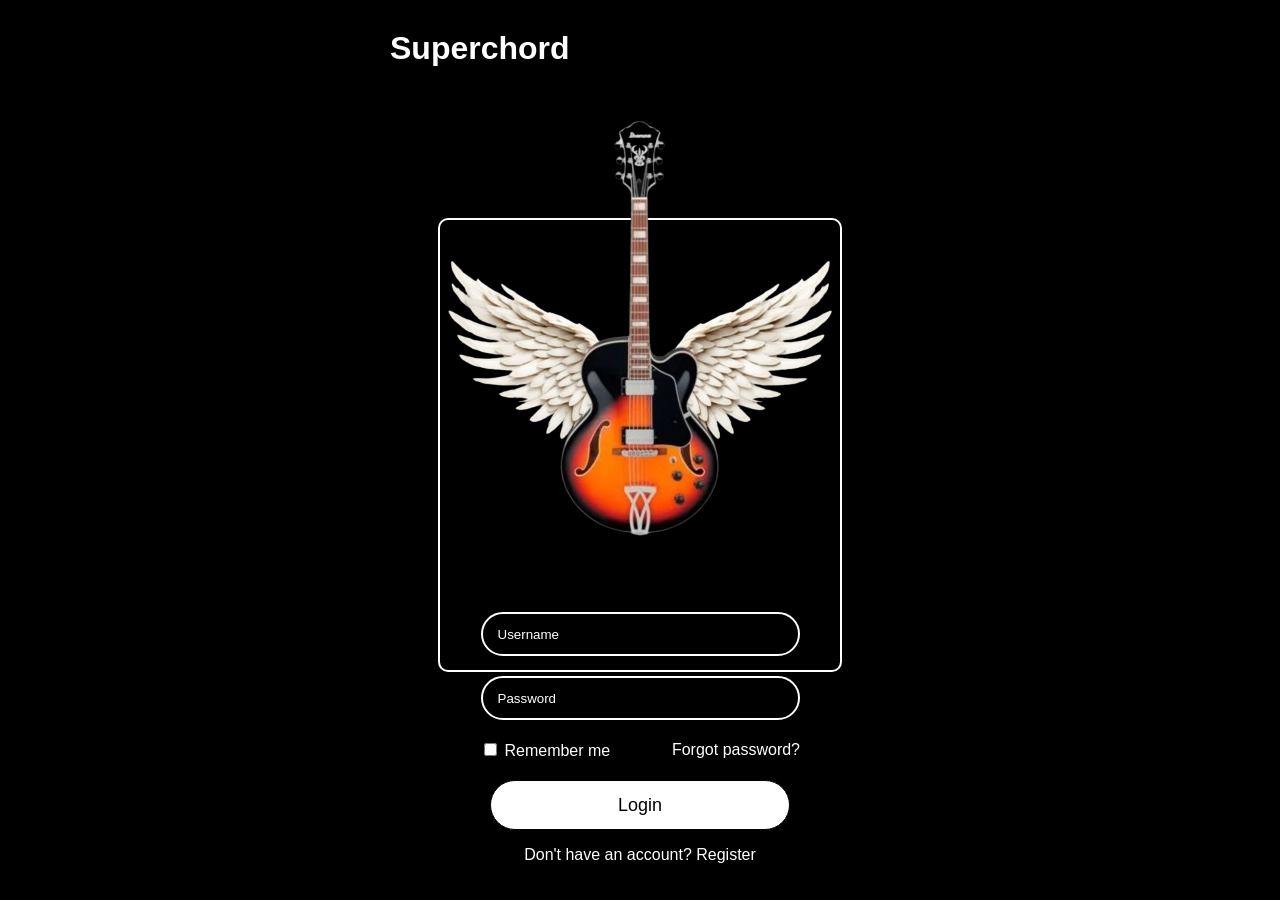
<file: index.html>
<!DOCTYPE html>
<html lang="en">

<head>
    <link rel="shortcut icon" href="icons/Logotipo Superchord.png" type="image/x-icon">
    <link rel="stylesheet" href="style/style.css">
    <link rel="stylesheet" href="https://unpkg.com/boxicons@2.1.4/css/boxicons.min.css">
    <meta charset="UTF-8">
    <meta name="viewport" content="width=device-width, initial-scale=1.0">
    <title>Superchord</title>
</head>

<body>

    <video autoplay muted loop class="wallpaper">
        <source src="assets/sky-of-stars-moewalls-com.mp4" type="video/mp4">
    </video>

    <!-- Área da caixa de login -->
    <form class="login-box">

        <div class="title">
            <h1>Superchord</h1>
            <img src="icons/Logotipo Superchord.png" alt="">
        </div>

        <!-- Área destinada as entradas do usuário -->
        <div class="sign-in">
            <section class="username">
                <input type="text" maxlength="30" placeholder="Username" id="username">
                <!-- <i class="bx bxs-user"></i> -->
            </section>
            <section class="password">
                <input type="password" maxlength="30" placeholder="Password" id="password">
                <!-- <i class="bx bxs-lock-alt"></i> -->
            </section>
        </div>
        <!-- Área destinada as entradas do usuário -->

        <!-- Área destinada a lembrar do usuário e senha -->
        <div class="memory">
            <label for="">
                <input type="checkbox"> <!--Checkbox serve para criar uma caixa de checagem-->
                Remember me
            </label>
            <a href="">Forgot password?</a>
        </div>
        <!-- Área destinada a lembrar do usuário e senha -->


        <!-- Área destinada ao botão de login registro -->
        <div class="login-button">
            <button type="submit" onclick="logar(); return false;">Login</button>
            <!--onclick="logar()" faz com que quando o usuário clicar no botão de login
             seja chamada a função logar(), que está definida no JavaScript  -->
        </div>

        <div>
            <p>Don't have an account? <a href="">Register</a></p>
        </div>
        <!-- Área destinada ao botão de login registro -->

    </form>
    <!-- Área da caixa de login -->

    <script src="script/script.js"></script>
</body>

</html>
</file>
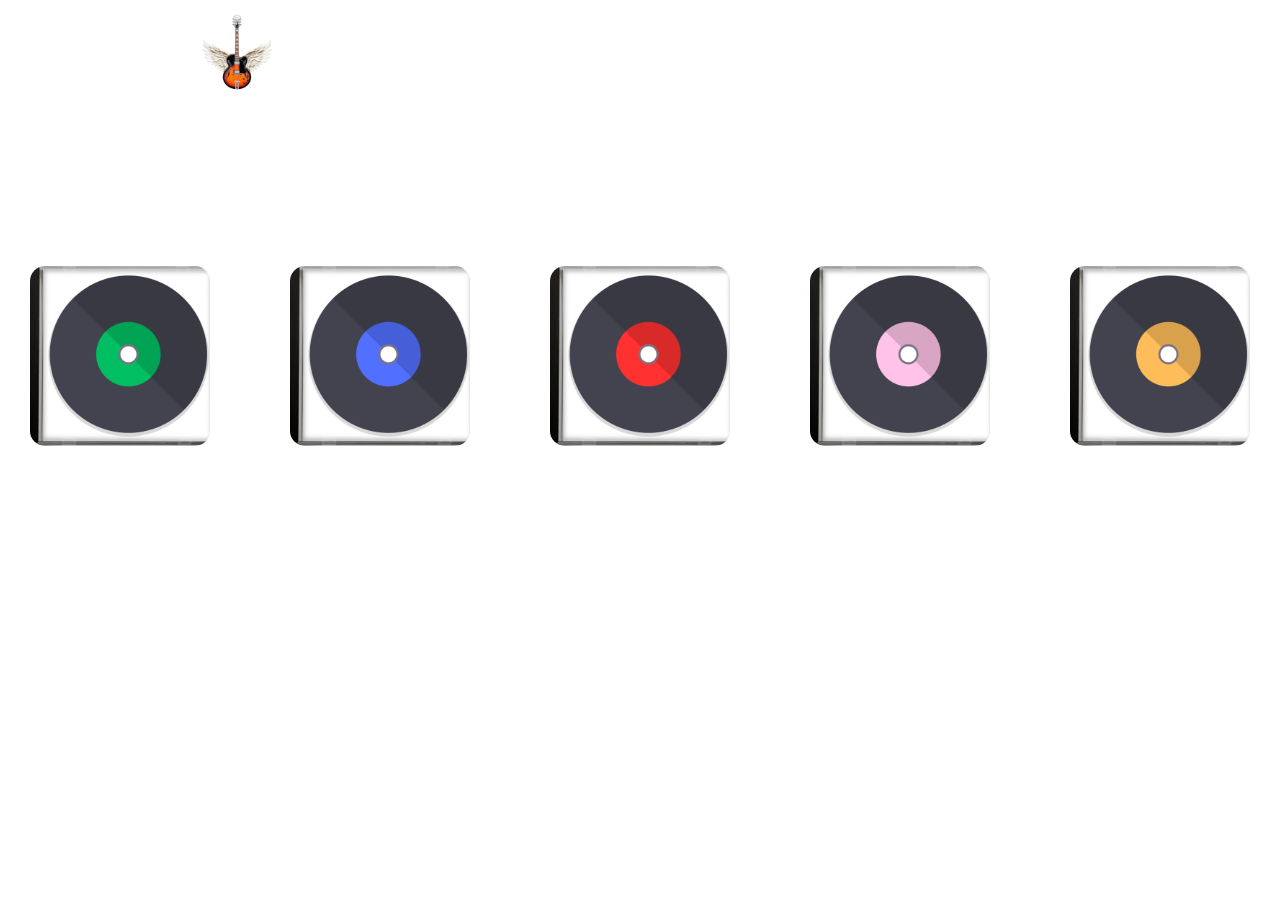
<file: home.html>
<!DOCTYPE html>
<html lang="en">

<head>
    <link rel="shortcut icon" href="icons/Logotipo Superchord.png" type="image/x-icon">
    <link rel="stylesheet" href="style/home.css">
    <meta charset="UTF-8">
    <meta name="viewport" content="width=device-width, initial-scale=1.0">
    <title>Superchord - Home</title>
</head>

<body>

    <video autoplay muted loop class="wallpaper">
        <source src="assets/sky-of-stars-moewalls-com.mp4" type="video/mp4">
    </video>

    <div class="title">
        <h1>Superchord</h1>
        <img src="icons/Logotipo Superchord.png" alt="">
    </div>

    <!-- Área da caixa das opções de cifras -->
    <div class="chords">

        <!-- Área de escolher qual cifra -->
        <div class="chords-options">
            <figure>
                <a href="chords/love_me_tender.html">
                    <img src="covers/Standard Album Cover - GREEN.png" alt="Love Me Tender - Cover">
                </a>
                <figcaption>Love Me Tender</figcaption>
            </figure>

            <figure>
                <a href="chords/blues_suede_shoes.html">
                    <img src="covers/Standard Album Cover - BLUE.png" alt="Blue Suede Shoes - Cover">
                </a>
                <figcaption>Blue Suede Shoes</figcaption>
            </figure>

            <figure>
                <a href="chords/little_sister.html">
                    <img src="covers/Standard Album Cover - RED.png" alt="Little Sister - Cover">
                </a>
                <figcaption>Little Sister</figcaption>
            </figure>

            <figure>
                <a href="chords/blues_suede_shoes.html">
                    <img src="covers/Standard Album Cover - ROSE.png" alt="Stargirl - Cover">
                </a>
                <figcaption>Stargirl</figcaption>
            </figure>

            <figure>
                <a href="chords/i_will_always_love_you.html">
                    <img src="covers/Standard Album Cover - GOLDEN.png" alt="I Will Always Love You - Cover">
                </a>
                <figcaption>I Will Always Love You</figcaption>
            </figure>
        </div>
        <!-- Área de escolher qual cifra -->

    </div>
    <!-- Área da caixa das opções de cifras -->

    <script src="script/script.js"></script>
</body>

</html>
</file>
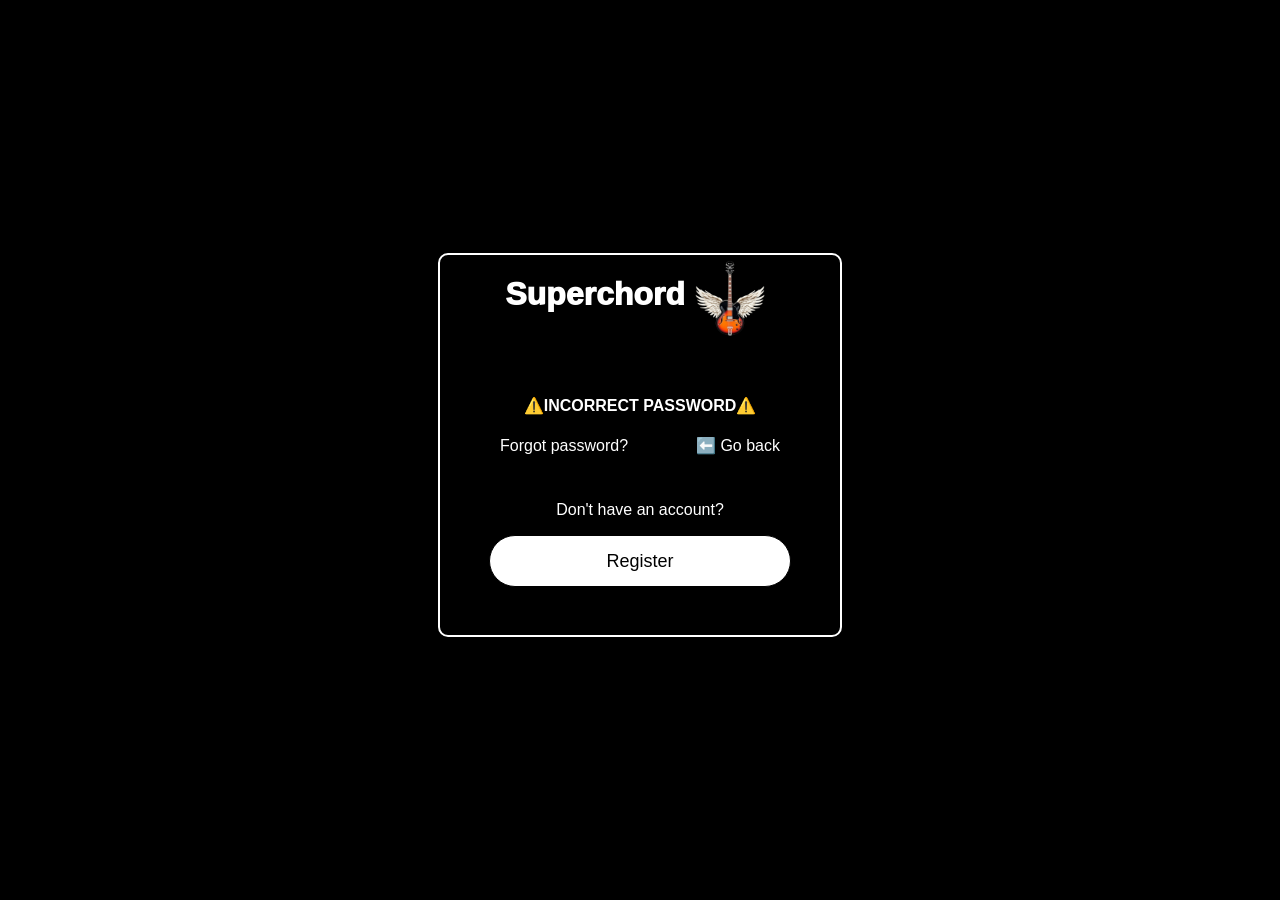
<file: return.html>
<!DOCTYPE html>
<html lang="en">

<head>
    <link rel="shortcut icon" href="icons/Logotipo Cyberchord.png" type="image/x-icon">
    <link rel="stylesheet" href="style/return.css">
    <link rel="stylesheet" href="https://unpkg.com/boxicons@2.1.4/css/boxicons.min.css">
    <meta charset="UTF-8">
    <meta name="viewport" content="width=device-width, initial-scale=1.0">
    <title>Superchord</title>
</head>

<body>

    <video autoplay muted loop class="wallpaper">
        <source src="assets/sky-of-stars-moewalls-com.mp4" type="video/mp4">
    </video>

    <!-- Área da senha -->
    <div class="login-box">

        <div class="title">
            <h1>Superchord</h1>
            <img src="icons/Logotipo Superchord.png" alt="">
        </div>

        <!-- Área de senha incorreta -->
        <div class="warning">
            <h4>⚠️INCORRECT PASSWORD⚠️</h4>
        </div>
        <!-- Área de senha incorreta -->

        <!-- Área destinada a recuperar a senha -->
        <div class="memory">
            <a href="">Forgot password?</a>
            <a href="index.html"> ⬅️ Go back</a>
        </div>
        <!-- Área destinada a recuperar a senha -->

        <!-- Área destinada ao botão de registro -->
        <div class="register">
            <p>Don't have an account?</p>
            <a type="submit" onclick="register()">Register</a>
        </div>
        <!-- Área destinada ao botão de registro -->

    </div>
    <!-- Área da senha -->

    <script src="script/script.js"></script>
</body>

</html>
</file>
<file: style/style.css>
/* TAGS */
body {
    min-height: 97vh;
    display: flex;
    justify-content: center;
    align-items: center;
    font-family: sans-serif;
    background-color: black; /*Para voltar ao background de vídeo basta remover o background black*/
}

p {
    color: white;
}

input {
    padding: 0 0 0 15px; /*Muda a posição que começa a escrita dentro do input*/
}

input::placeholder {    /*Controla o nome dentro do input*/
    padding: 0 0 0 0;    /*Muda a posição do nome dentro do input*/
    color: white;   /*Muda a cor do nome dentro do input*/
}

a {
    color: white;
    text-decoration: none;
}

a:hover {
    text-decoration: underline;
}





/* CLASSES */

/*A seguir temos o nosso background de vídeo*/
/*Aqui temos o background de vídeo*/
.wallpaper {
    width: 100%; height: 100%;
    object-fit: cover;
    position: fixed;
    z-index: -1; /* z-index faz com que a posição do item seja abaixo de todos os outros */
}
/*Aqui temos o background de vídeo*/

.login-box { /* Aqui é a caixa da qual ficam todos os itens */
    width: 400px; height: 450px;
    display: flex;
    flex-direction: column;
    justify-content: center;
    align-items: center;
    border: solid white 2px;
    border-radius: 10px;
    background-color: rgba(0, 0, 0, 0.2);
    opacity: 1;
}

.title {
    padding: 0 0 20px 0;
    font-family: sans-serif;
    font-weight: 1000;
    color: white;
}

.sign-in {
    display: flex;
    flex-direction: column;
    justify-content: center;
    align-items: center;
    gap: 20px;
}

.sign-in input {
    width: 300px; height: 40px;
    border: solid white 2px;
    border-radius: 100px;
    background-color: rgba(0, 0, 0, 0.2);
    color: white;
}

.username i  {
    position: fixed;
    bottom: 59.5%;
    right: 40%;
    color: white;
}

.password i  {
    position: absolute;
    bottom: 48.5%;
    right: 40%;
    color: white;
}

.memory {
    width: 80%;
    padding: 20px;
    display: flex;
    justify-content: space-between;
    align-items: center;
    color: white;
}

.memory input {
    cursor: pointer;
}

.login-button {
    display: flex;
    justify-content: center;
    align-items: center;
}

.login-button button {
    width: 300px; height: 50px;
    font-size: large;
    display: flex;
    justify-content: center;
    align-items: center;
    background-color: white;
    color: black;
    border: 1px solid black;
    border-radius: 100px;
    transition: 0.3s;
    cursor: pointer;
}

.login-button button:hover {
    background-color: black;
    color: white;
}
</file>
<file: style/home.css>
/* TAGS */
body {
    margin: 0;
    min-height: 97vh;
    display: flex;
    flex-direction: column;
    align-items: center;
    font-family: sans-serif;
    color: white;
    overflow-x: hidden;
    /* Evita barra de rolagem horizontal indesejada */
}

h1 {
    font-family: sans-serif;
    font-weight: 1000;
}

figure {
    display: flex;
    flex-direction: column;
    justify-content: center;
    align-items: center;
    gap: 10px;
}

figure img {
    width: 180px;
    height: 180px;
    border-radius: 15px;
    transition: 0.5s;
}

figure img:hover {
    transform: scale(1.05);
}

figcaption {
    font-weight: 1000;
}





/* CLASSES */

/*A seguir temos o nosso background de vídeo*/
/*Aqui temos o background de vídeo*/
.wallpaper {
    width: 100%;
    height: 100%;
    object-fit: cover;
    position: fixed;
    z-index: -1;
    /* z-index faz com que a posição do item seja abaixo de todos os outros */
}

/*Aqui temos o background de vídeo*/

.title {
    display: flex;
    width: 100%;
    position: fixed;
    top: 1%;
    left: 1%;
    pointer-events: none;
}

.title img {
    width: 90px;
    height: 90px;
}

.chords-options {
    margin-top: 250px;
    display: grid;
    grid-template-columns: 0.9fr 0.9fr 0.9fr 0.9fr 0.9fr;
    text-align: center;
}

/* Quando a tela for menor que 600px */
@media (max-width: 600px) {
    .title {
        margin: 0;
        top: 0; left: 0;
        padding: 10px 0;
        display: flex;
        justify-content: center;
        background-color: #1E1F20;
        width: 100%;
        position: fixed;
        pointer-events: none;
    }

    .chords-options {
        grid-template-columns: 0.9fr 0.9fr;
        margin-top: 100px;
        /* Dica: talvez aqui a margem precise ser diferente do PC? */
    }
}
</file>
<file: style/return.css>
/* TAGS */
body {
    min-height: 97vh;
    display: flex;
    justify-content: center;
    align-items: center;
    font-family: sans-serif;
    background-color: black; /*Para voltar ao background de vídeo basta remover o background black*/
}

h1 {
    font-family: sans-serif;
    font-weight: 1000;
}

p {
    color: white;
}

input {
    padding: 0 0 0 15px; /*Muda a posição que começa a escrita dentro do input*/
}

input::placeholder {    /*Controla o nome dentro do input*/
    padding: 0 0 0 0;    /*Muda a posição do nome dentro do input*/
    color: white;   /*Muda a cor do nome dentro do input*/
}

a {
    color: white;
    text-decoration: none;
}

a:hover {
    text-decoration: underline;
}





/* CLASSES */

/*A seguir temos o nosso background de vídeo*/
/*Aqui temos o background de vídeo*/
.wallpaper {
    width: 100%; height: 100%;
    object-fit: cover;
    position: fixed;
    z-index: -1; /* z-index faz com que a posição do item seja abaixo de todos os outros */
}
/*Aqui temos o background de vídeo*/

.login-box { /* Aqui é a caixa da qual ficam todos os itens */
    width: 400px; height: 380px;
    display: flex;
    flex-direction: column;
    align-items: center;
    border: solid white 2px;
    border-radius: 10px;
    background-color: rgba(0, 0, 0, 0.2);
    opacity: 1;
}

.title {
    color: white;
    display: flex;
    align-items: flex-start;
    padding-bottom: 30px;
    pointer-events: none; 
    /*Em "none", faz com que hovers funcionem
    normalmente sem serem atrapalhados por uma caixa invisível*/
}

.title img {
    width: 90px; height: 90px;
}

.warning {
    font-weight: 500;
    color: white;
}

.memory {
    width: 70%;
    display: flex;
    justify-content: space-between;
    align-items: center;
    color: white;
}

.memory input {
    cursor: pointer;
}

.register {
    display: flex;
    flex-direction: column;
    justify-content: center;
    align-items: center;
    padding-top: 30px;
}

.register a {
    width: 300px; height: 50px;
    font-size: large;
    display: flex;
    justify-content: center;
    align-items: center;
    background-color: white;
    color: black;
    border: 1px solid black;
    border-radius: 100px;
    transition: 0.3s;
    cursor: pointer;
    text-decoration: none;
}

.register a:hover {
    background-color: black;
    color: white;
    border: 1px solid white;
}
</file>
